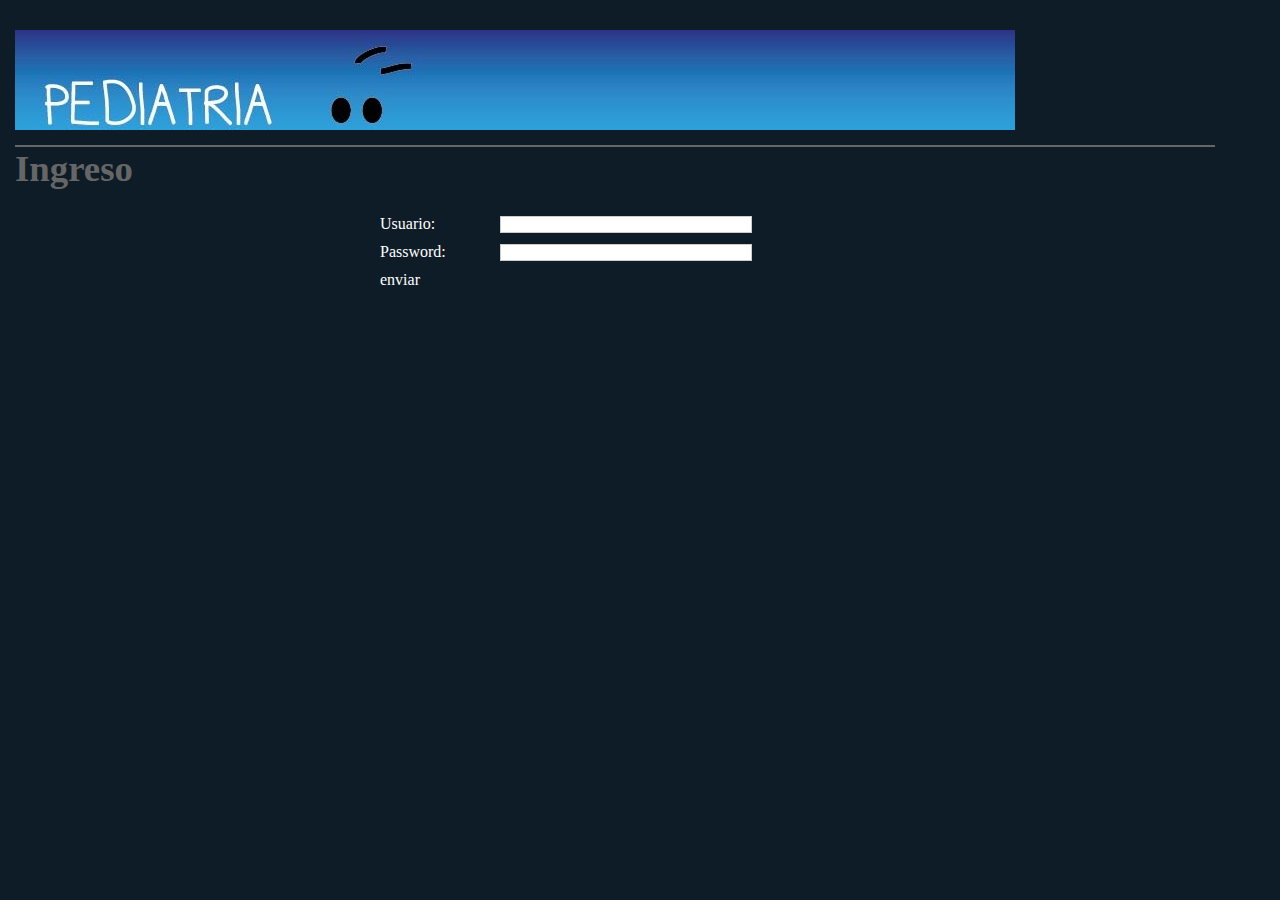
<file: private/index.html>
<!DOCTYPE html PUBLIC "-//W3C//DTD XHTML 1.0 Strict//EN" "http://www.w3.org/TR/xhtml1/DTD/xhtml1-strict.dtd">
<html xmlns="http://www.w3.org/1999/xhtml" xml:lang="en" lang="en">
<head>
	<style type="text/css">
		@import url(styles/backend.css);
	</style>
	
	<!--[if IE]>
		<style type="text/css">
			@import url(styles/IEbugs.css);
		</style>
	<![endif]-->
	
	<script type="text/javascript" src="js/jquery-1.7.2.min.js"></script>
</head>

	<body>
		<div class="bodyDiv">
			<div class="top_menu"></div>
			<div class="main_title"><h1>Ingreso</h1></div>
			<div class="left_menu"></div>
			<div class="main">
				<form id="form" action="../security/login.php" method="post">
					<fieldset>
						<input type="hidden" name="url" value="/front/private/menu.php" />
						<div><label>Usuario:</label> <input name="usuario" type="text" size="15" maxlength="10" /></div>
						<div><label>Password:</label> <input name="password" type="password" size="15" maxlength="10" /></div>
						<div><label><a href="javascript:$('#form').submit();">enviar</a></label></div>
					</fieldset>
				</form>	
			</div><!-- contenido -->
		</div>
	</body>
</html>
</file>
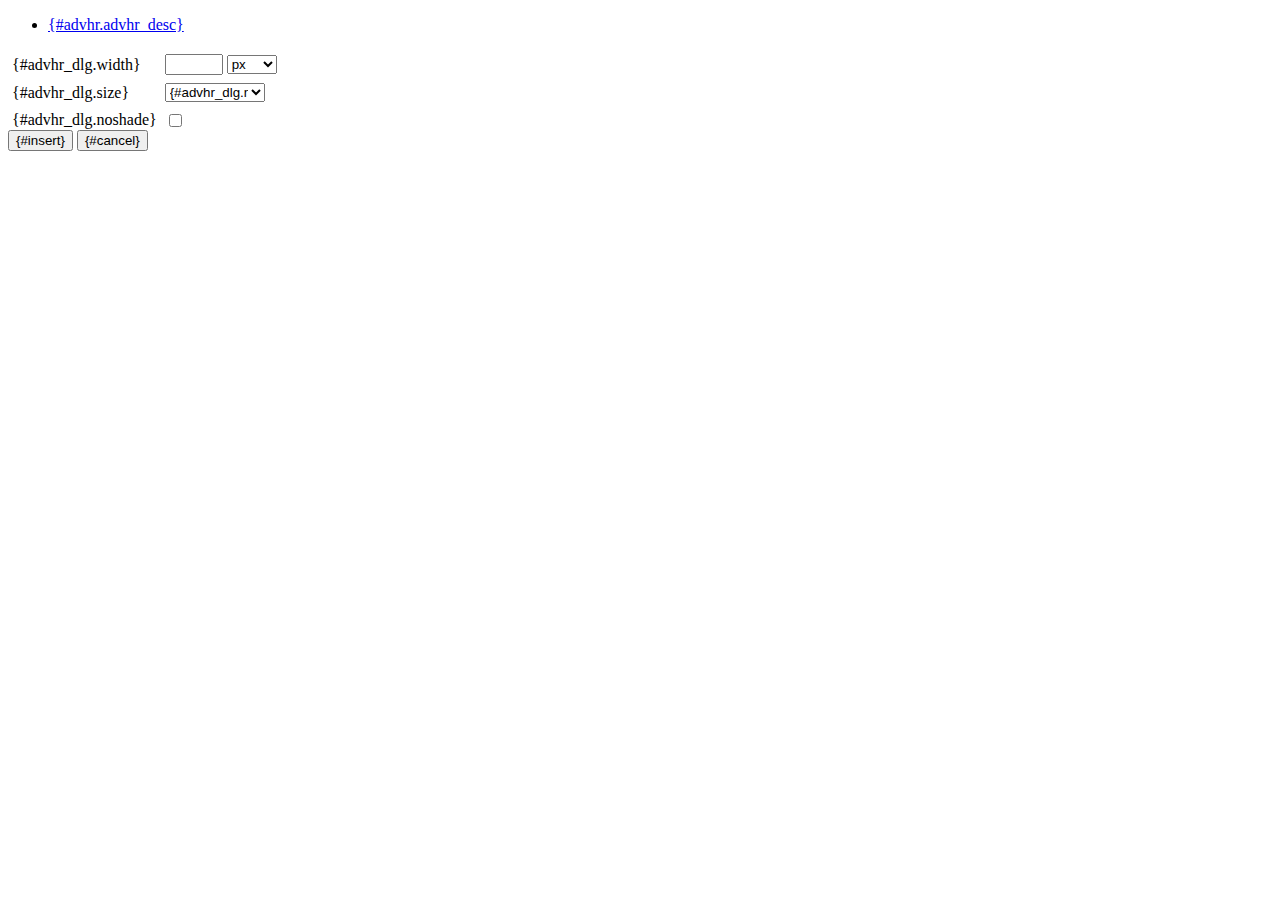
<file: private/js/tiny_mce/plugins/advhr/rule.htm>
<!DOCTYPE html PUBLIC "-//W3C//DTD XHTML 1.0 Strict//EN" "http://www.w3.org/TR/xhtml1/DTD/xhtml1-strict.dtd">
<html xmlns="http://www.w3.org/1999/xhtml">
<head>
	<title>{#advhr.advhr_desc}</title>
	<script type="text/javascript" src="../../tiny_mce_popup.js"></script>
	<script type="text/javascript" src="js/rule.js"></script>
	<script type="text/javascript" src="../../utils/mctabs.js"></script>
	<script type="text/javascript" src="../../utils/form_utils.js"></script>
	<link href="css/advhr.css" rel="stylesheet" type="text/css" />
</head>
<body role="application">
<form onsubmit="AdvHRDialog.update();return false;" action="#">
	<div class="tabs">
		<ul>
			<li id="general_tab" class="current" aria-controls="general_panel"><span><a href="javascript:mcTabs.displayTab('general_tab','general_panel');" onmousedown="return false;">{#advhr.advhr_desc}</a></span></li>
		</ul>
	</div>

	<div class="panel_wrapper">
		<div id="general_panel" class="panel current">
			<table role="presentation" border="0" cellpadding="4" cellspacing="0">
					<tr role="group" aria-labelledby="width_label">
						<td><label id="width_label" for="width">{#advhr_dlg.width}</label></td>
						<td class="nowrap">
							<input id="width" name="width" type="text" value="" class="mceFocus" />
							<span style="display:none;" id="width_unit_label">{#advhr_dlg.widthunits}</span>
							<select name="width2" id="width2" aria-labelledby="width_unit_label">
								<option value="">px</option>
								<option value="%">%</option>
							</select>
						</td>
					</tr>
					<tr>
						<td><label for="size">{#advhr_dlg.size}</label></td>
						<td><select id="size" name="size">
							<option value="">{#advhr_dlg.normal}</option>
							<option value="1">1</option>
							<option value="2">2</option>
							<option value="3">3</option>
							<option value="4">4</option>
							<option value="5">5</option>
						</select></td>
					</tr>
					<tr>
						<td><label for="noshade">{#advhr_dlg.noshade}</label></td>
						<td><input type="checkbox" name="noshade" id="noshade" class="radio" /></td>
					</tr>
			</table>
		</div>
	</div>

	<div class="mceActionPanel">
		<input type="submit" id="insert" name="insert" value="{#insert}" />
		<input type="button" id="cancel" name="cancel" value="{#cancel}" onclick="tinyMCEPopup.close();" />
	</div>
</form>
</body>
</html>
</file>
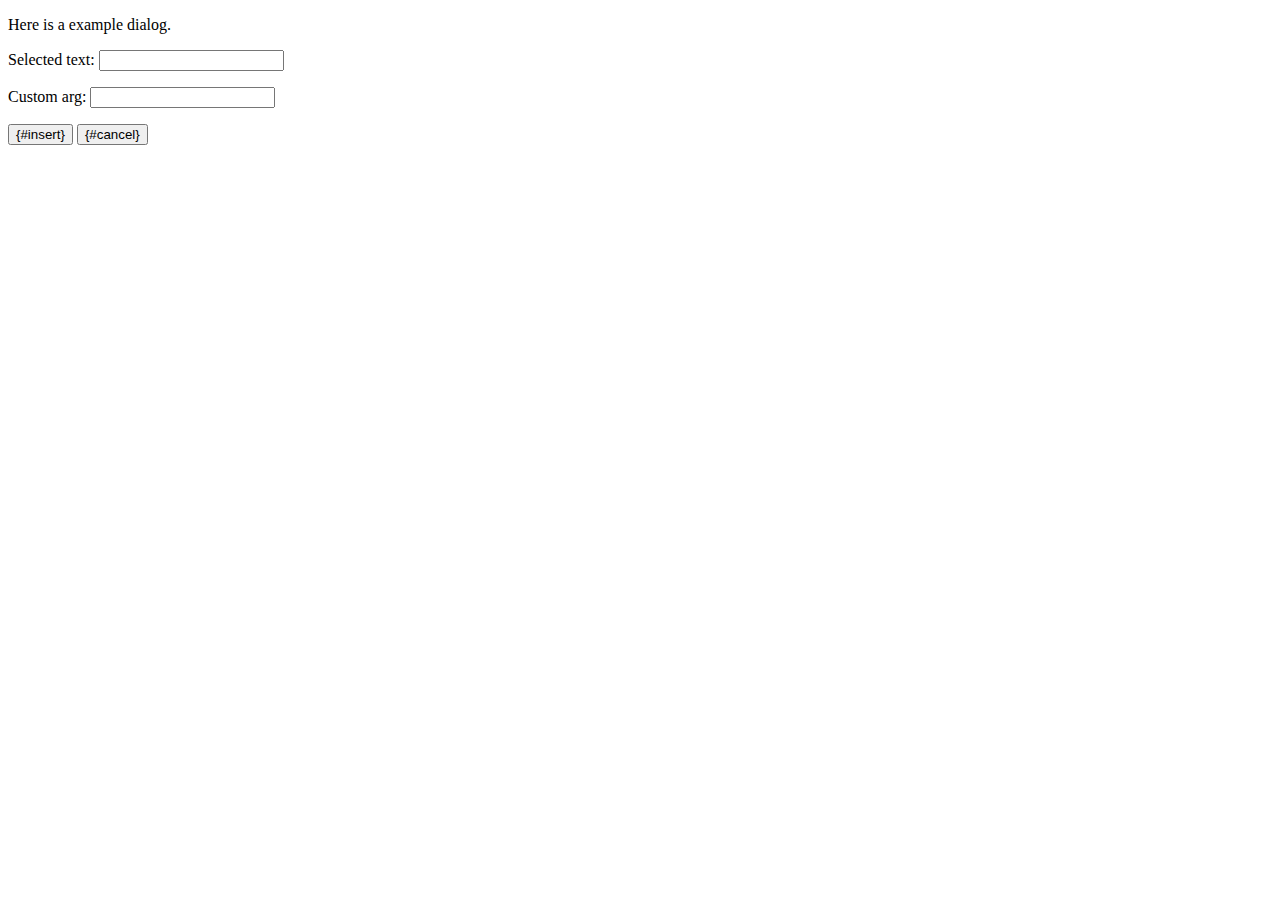
<file: private/js/tiny_mce/plugins/example/dialog.htm>
<!DOCTYPE html PUBLIC "-//W3C//DTD XHTML 1.0 Strict//EN" "http://www.w3.org/TR/xhtml1/DTD/xhtml1-strict.dtd">
<html xmlns="http://www.w3.org/1999/xhtml">
<head>
	<title>{#example_dlg.title}</title>
	<script type="text/javascript" src="../../tiny_mce_popup.js"></script>
	<script type="text/javascript" src="js/dialog.js"></script>
</head>
<body>

<form onsubmit="ExampleDialog.insert();return false;" action="#">
	<p>Here is a example dialog.</p>
	<p>Selected text: <input id="someval" name="someval" type="text" class="text" /></p>
	<p>Custom arg: <input id="somearg" name="somearg" type="text" class="text" /></p>

	<div class="mceActionPanel">
		<input type="button" id="insert" name="insert" value="{#insert}" onclick="ExampleDialog.insert();" />
		<input type="button" id="cancel" name="cancel" value="{#cancel}" onclick="tinyMCEPopup.close();" />
	</div>
</form>

</body>
</html>
</file>
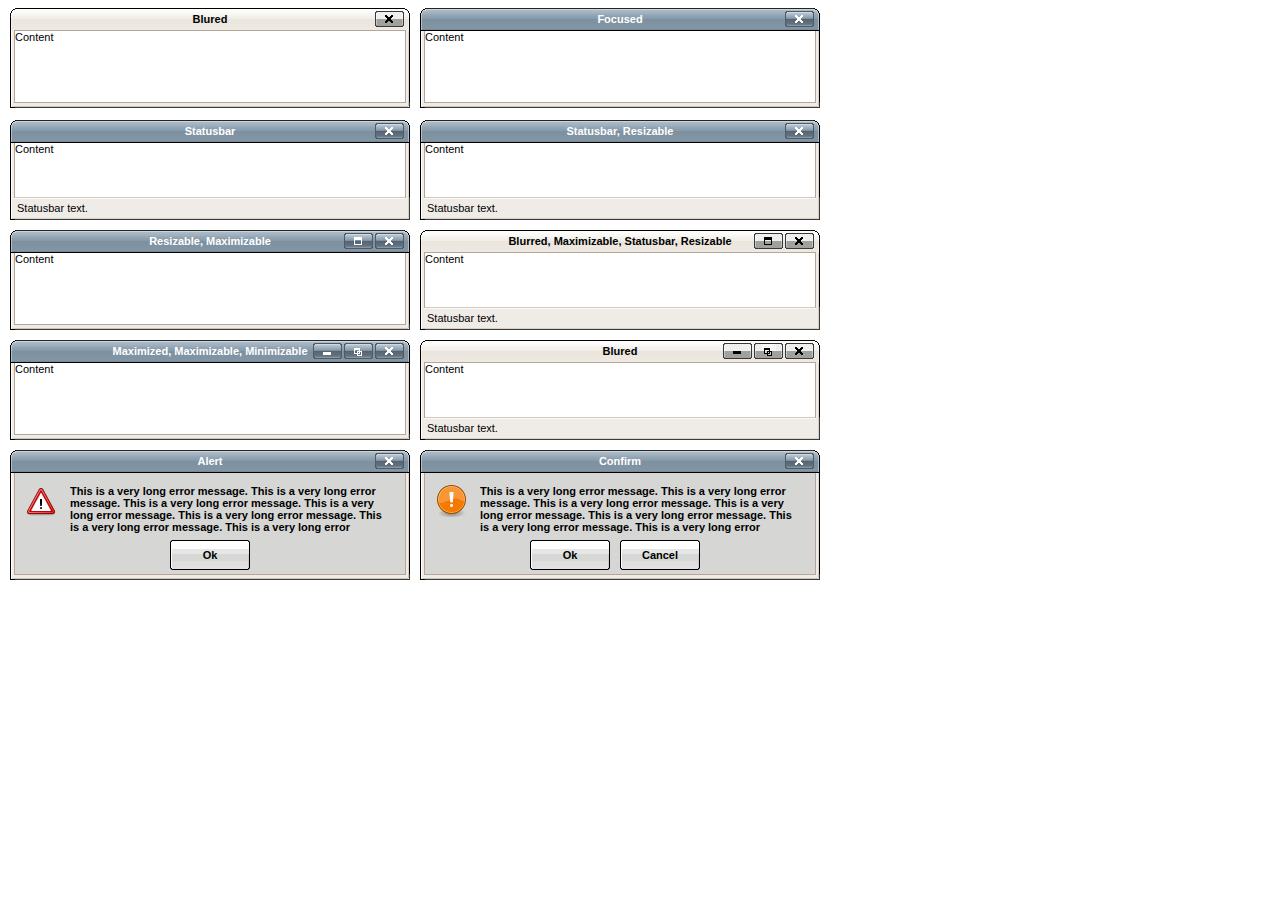
<file: private/js/tiny_mce/plugins/inlinepopups/template.htm>
<!-- <!DOCTYPE html PUBLIC "-//W3C//DTD XHTML 1.0 Strict//EN" "http://www.w3.org/TR/xhtml1/DTD/xhtml1-strict.dtd"> -->
<html xmlns="http://www.w3.org/1999/xhtml">
<head>
<title>Template for dialogs</title>
<link rel="stylesheet" type="text/css" href="skins/clearlooks2/window.css" />
</head>
<body>

<div class="mceEditor">
	<div class="clearlooks2" style="width:400px; height:100px; left:10px;">
		<div class="mceWrapper">
			<div class="mceTop">
				<div class="mceLeft"></div>
				<div class="mceCenter"></div>
				<div class="mceRight"></div>
				<span>Blured</span>
			</div>

			<div class="mceMiddle">
				<div class="mceLeft"></div>
				<span>Content</span>
				<div class="mceRight"></div>
			</div>

			<div class="mceBottom">
				<div class="mceLeft"></div>
				<div class="mceCenter"></div>
				<div class="mceRight"></div>
				<span>Statusbar text.</span>
			</div>

			<a class="mceMove" href="#"></a>
			<a class="mceMin" href="#"></a>
			<a class="mceMax" href="#"></a>
			<a class="mceMed" href="#"></a>
			<a class="mceClose" href="#"></a>
			<a class="mceResize mceResizeN" href="#"></a>
			<a class="mceResize mceResizeS" href="#"></a>
			<a class="mceResize mceResizeW" href="#"></a>
			<a class="mceResize mceResizeE" href="#"></a>
			<a class="mceResize mceResizeNW" href="#"></a>
			<a class="mceResize mceResizeNE" href="#"></a>
			<a class="mceResize mceResizeSW" href="#"></a>
			<a class="mceResize mceResizeSE" href="#"></a>
		</div>
	</div>

	<div class="clearlooks2" style="width:400px; height:100px; left:420px;">
		<div class="mceWrapper mceMovable mceFocus">
			<div class="mceTop">
				<div class="mceLeft"></div>
				<div class="mceCenter"></div>
				<div class="mceRight"></div>
				<span>Focused</span>
			</div>

			<div class="mceMiddle">
				<div class="mceLeft"></div>
				<span>Content</span>
				<div class="mceRight"></div>
			</div>

			<div class="mceBottom">
				<div class="mceLeft"></div>
				<div class="mceCenter"></div>
				<div class="mceRight"></div>
				<span>Statusbar text.</span>
			</div>

			<a class="mceMove" href="#"></a>
			<a class="mceMin" href="#"></a>
			<a class="mceMax" href="#"></a>
			<a class="mceMed" href="#"></a>
			<a class="mceClose" href="#"></a>
			<a class="mceResize mceResizeN" href="#"></a>
			<a class="mceResize mceResizeS" href="#"></a>
			<a class="mceResize mceResizeW" href="#"></a>
			<a class="mceResize mceResizeE" href="#"></a>
			<a class="mceResize mceResizeNW" href="#"></a>
			<a class="mceResize mceResizeNE" href="#"></a>
			<a class="mceResize mceResizeSW" href="#"></a>
			<a class="mceResize mceResizeSE" href="#"></a>
		</div>
	</div>

	<div class="clearlooks2" style="width:400px; height:100px; left:10px; top:120px;">
		<div class="mceWrapper mceMovable mceFocus mceStatusbar">
			<div class="mceTop">
				<div class="mceLeft"></div>
				<div class="mceCenter"></div>
				<div class="mceRight"></div>
				<span>Statusbar</span>
			</div>

			<div class="mceMiddle">
				<div class="mceLeft"></div>
				<span>Content</span>
				<div class="mceRight"></div>
			</div>

			<div class="mceBottom">
				<div class="mceLeft"></div>
				<div class="mceCenter"></div>
				<div class="mceRight"></div>
				<span>Statusbar text.</span>
			</div>

			<a class="mceMove" href="#"></a>
			<a class="mceMin" href="#"></a>
			<a class="mceMax" href="#"></a>
			<a class="mceMed" href="#"></a>
			<a class="mceClose" href="#"></a>
			<a class="mceResize mceResizeN" href="#"></a>
			<a class="mceResize mceResizeS" href="#"></a>
			<a class="mceResize mceResizeW" href="#"></a>
			<a class="mceResize mceResizeE" href="#"></a>
			<a class="mceResize mceResizeNW" href="#"></a>
			<a class="mceResize mceResizeNE" href="#"></a>
			<a class="mceResize mceResizeSW" href="#"></a>
			<a class="mceResize mceResizeSE" href="#"></a>
		</div>
	</div>

	<div class="clearlooks2" style="width:400px; height:100px; left:420px; top:120px;">
		<div class="mceWrapper mceMovable mceFocus mceStatusbar mceResizable">
			<div class="mceTop">
				<div class="mceLeft"></div>
				<div class="mceCenter"></div>
				<div class="mceRight"></div>
				<span>Statusbar, Resizable</span>
			</div>

			<div class="mceMiddle">
				<div class="mceLeft"></div>
				<span>Content</span>
				<div class="mceRight"></div>
			</div>

			<div class="mceBottom">
				<div class="mceLeft"></div>
				<div class="mceCenter"></div>
				<div class="mceRight"></div>
				<span>Statusbar text.</span>
			</div>

			<a class="mceMove" href="#"></a>
			<a class="mceMin" href="#"></a>
			<a class="mceMax" href="#"></a>
			<a class="mceMed" href="#"></a>
			<a class="mceClose" href="#"></a>
			<a class="mceResize mceResizeN" href="#"></a>
			<a class="mceResize mceResizeS" href="#"></a>
			<a class="mceResize mceResizeW" href="#"></a>
			<a class="mceResize mceResizeE" href="#"></a>
			<a class="mceResize mceResizeNW" href="#"></a>
			<a class="mceResize mceResizeNE" href="#"></a>
			<a class="mceResize mceResizeSW" href="#"></a>
			<a class="mceResize mceResizeSE" href="#"></a>
		</div>
	</div>

	<div class="clearlooks2" style="width:400px; height:100px; left:10px; top:230px;">
		<div class="mceWrapper mceMovable mceFocus mceResizable mceMaximizable">
			<div class="mceTop">
				<div class="mceLeft"></div>
				<div class="mceCenter"></div>
				<div class="mceRight"></div>
				<span>Resizable, Maximizable</span>
			</div>

			<div class="mceMiddle">
				<div class="mceLeft"></div>
				<span>Content</span>
				<div class="mceRight"></div>
			</div>

			<div class="mceBottom">
				<div class="mceLeft"></div>
				<div class="mceCenter"></div>
				<div class="mceRight"></div>
				<span>Statusbar text.</span>
			</div>

			<a class="mceMove" href="#"></a>
			<a class="mceMin" href="#"></a>
			<a class="mceMax" href="#"></a>
			<a class="mceMed" href="#"></a>
			<a class="mceClose" href="#"></a>
			<a class="mceResize mceResizeN" href="#"></a>
			<a class="mceResize mceResizeS" href="#"></a>
			<a class="mceResize mceResizeW" href="#"></a>
			<a class="mceResize mceResizeE" href="#"></a>
			<a class="mceResize mceResizeNW" href="#"></a>
			<a class="mceResize mceResizeNE" href="#"></a>
			<a class="mceResize mceResizeSW" href="#"></a>
			<a class="mceResize mceResizeSE" href="#"></a>
		</div>
	</div>

	<div class="clearlooks2" style="width:400px; height:100px; left:420px; top:230px;">
		<div class="mceWrapper mceMovable mceStatusbar mceResizable mceMaximizable">
			<div class="mceTop">
				<div class="mceLeft"></div>
				<div class="mceCenter"></div>
				<div class="mceRight"></div>
				<span>Blurred, Maximizable, Statusbar, Resizable</span>
			</div>

			<div class="mceMiddle">
				<div class="mceLeft"></div>
				<span>Content</span>
				<div class="mceRight"></div>
			</div>

			<div class="mceBottom">
				<div class="mceLeft"></div>
				<div class="mceCenter"></div>
				<div class="mceRight"></div>
				<span>Statusbar text.</span>
			</div>

			<a class="mceMove" href="#"></a>
			<a class="mceMin" href="#"></a>
			<a class="mceMax" href="#"></a>
			<a class="mceMed" href="#"></a>
			<a class="mceClose" href="#"></a>
			<a class="mceResize mceResizeN" href="#"></a>
			<a class="mceResize mceResizeS" href="#"></a>
			<a class="mceResize mceResizeW" href="#"></a>
			<a class="mceResize mceResizeE" href="#"></a>
			<a class="mceResize mceResizeNW" href="#"></a>
			<a class="mceResize mceResizeNE" href="#"></a>
			<a class="mceResize mceResizeSW" href="#"></a>
			<a class="mceResize mceResizeSE" href="#"></a>
		</div>
	</div>

	<div class="clearlooks2" style="width:400px; height:100px; left:10px; top:340px;">
		<div class="mceWrapper mceMovable mceFocus mceResizable mceMaximized mceMinimizable mceMaximizable">
			<div class="mceTop">
				<div class="mceLeft"></div>
				<div class="mceCenter"></div>
				<div class="mceRight"></div>
				<span>Maximized, Maximizable, Minimizable</span>
			</div>

			<div class="mceMiddle">
				<div class="mceLeft"></div>
				<span>Content</span>
				<div class="mceRight"></div>
			</div>

			<div class="mceBottom">
				<div class="mceLeft"></div>
				<div class="mceCenter"></div>
				<div class="mceRight"></div>
				<span>Statusbar text.</span>
			</div>

			<a class="mceMove" href="#"></a>
			<a class="mceMin" href="#"></a>
			<a class="mceMax" href="#"></a>
			<a class="mceMed" href="#"></a>
			<a class="mceClose" href="#"></a>
			<a class="mceResize mceResizeN" href="#"></a>
			<a class="mceResize mceResizeS" href="#"></a>
			<a class="mceResize mceResizeW" href="#"></a>
			<a class="mceResize mceResizeE" href="#"></a>
			<a class="mceResize mceResizeNW" href="#"></a>
			<a class="mceResize mceResizeNE" href="#"></a>
			<a class="mceResize mceResizeSW" href="#"></a>
			<a class="mceResize mceResizeSE" href="#"></a>
		</div>
	</div>

	<div class="clearlooks2" style="width:400px; height:100px; left:420px; top:340px;">
		<div class="mceWrapper mceMovable mceStatusbar mceResizable mceMaximized mceMinimizable mceMaximizable">
			<div class="mceTop">
				<div class="mceLeft"></div>
				<div class="mceCenter"></div>
				<div class="mceRight"></div>
				<span>Blured</span>
			</div>

			<div class="mceMiddle">
				<div class="mceLeft"></div>
				<span>Content</span>
				<div class="mceRight"></div>
			</div>

			<div class="mceBottom">
				<div class="mceLeft"></div>
				<div class="mceCenter"></div>
				<div class="mceRight"></div>
				<span>Statusbar text.</span>
			</div>

			<a class="mceMove" href="#"></a>
			<a class="mceMin" href="#"></a>
			<a class="mceMax" href="#"></a>
			<a class="mceMed" href="#"></a>
			<a class="mceClose" href="#"></a>
			<a class="mceResize mceResizeN" href="#"></a>
			<a class="mceResize mceResizeS" href="#"></a>
			<a class="mceResize mceResizeW" href="#"></a>
			<a class="mceResize mceResizeE" href="#"></a>
			<a class="mceResize mceResizeNW" href="#"></a>
			<a class="mceResize mceResizeNE" href="#"></a>
			<a class="mceResize mceResizeSW" href="#"></a>
			<a class="mceResize mceResizeSE" href="#"></a>
		</div>
	</div>

	<div class="clearlooks2" style="width:400px; height:130px; left:10px; top:450px;">
		<div class="mceWrapper mceMovable mceFocus mceModal mceAlert">
			<div class="mceTop">
				<div class="mceLeft"></div>
				<div class="mceCenter"></div>
				<div class="mceRight"></div>
				<span>Alert</span>
			</div>

			<div class="mceMiddle">
				<div class="mceLeft"></div>
				<span>
					This is a very long error message. This is a very long error message.
					This is a very long error message. This is a very long error message.
					This is a very long error message. This is a very long error message.
					This is a very long error message. This is a very long error message.
					This is a very long error message. This is a very long error message.
					This is a very long error message. This is a very long error message.
				</span>
				<div class="mceRight"></div>
				<div class="mceIcon"></div>
			</div>

			<div class="mceBottom">
				<div class="mceLeft"></div>
				<div class="mceCenter"></div>
				<div class="mceRight"></div>
			</div>

			<a class="mceMove" href="#"></a>
			<a class="mceButton mceOk" href="#">Ok</a>
			<a class="mceClose" href="#"></a>
		</div>
	</div>

	<div class="clearlooks2" style="width:400px; height:130px; left:420px; top:450px;">
		<div class="mceWrapper mceMovable mceFocus mceModal mceConfirm">
			<div class="mceTop">
				<div class="mceLeft"></div>
				<div class="mceCenter"></div>
				<div class="mceRight"></div>
				<span>Confirm</span>
			</div>

			<div class="mceMiddle">
				<div class="mceLeft"></div>
				<span>
					This is a very long error message. This is a very long error message.
					This is a very long error message. This is a very long error message.
					This is a very long error message. This is a very long error message.
					This is a very long error message. This is a very long error message.
					This is a very long error message. This is a very long error message.
					This is a very long error message. This is a very long error message.
					</span>
				<div class="mceRight"></div>
				<div class="mceIcon"></div>
			</div>

			<div class="mceBottom">
				<div class="mceLeft"></div>
				<div class="mceCenter"></div>
				<div class="mceRight"></div>
			</div>

			<a class="mceMove" href="#"></a>
			<a class="mceButton mceOk" href="#">Ok</a>
			<a class="mceButton mceCancel" href="#">Cancel</a>
			<a class="mceClose" href="#"></a>
		</div>
	</div>
</div>

</body>
</html>
</file>
<file: private/js/tiny_mce/plugins/advhr/css/advhr.css>
input.radio {border:1px none #000; background:transparent; vertical-align:middle;}
.panel_wrapper div.current {height:80px;}
#width {width:50px; vertical-align:middle;}
#width2 {width:50px; vertical-align:middle;}
#size {width:100px;}
</file>
<file: private/js/tiny_mce/plugins/inlinepopups/skins/clearlooks2/window.css>
/* Clearlooks 2 */

/* Reset */
.clearlooks2, .clearlooks2 div, .clearlooks2 span, .clearlooks2 a {vertical-align:baseline; text-align:left; position:absolute; border:0; padding:0; margin:0; background:transparent; font-family:Arial,Verdana; font-size:11px; color:#000; text-decoration:none; font-weight:normal; width:auto; height:auto; overflow:hidden; display:block}

/* General */
.clearlooks2 {position:absolute; direction:ltr}
.clearlooks2 .mceWrapper {position:static}
.mceEventBlocker {position:fixed; left:0; top:0; background:url(img/horizontal.gif) no-repeat 0 -75px; width:100%; height:100%}
.clearlooks2 .mcePlaceHolder {border:1px solid #000; background:#888; top:0; left:0; opacity:0.5; -ms-filter:'alpha(opacity=50)'; filter:alpha(opacity=50)}
.clearlooks2_modalBlocker {position:fixed; left:0; top:0; width:100%; height:100%; background:#FFF; opacity:0.6; -ms-filter:'alpha(opacity=60)'; filter:alpha(opacity=60); display:none}

/* Top */
.clearlooks2 .mceTop, .clearlooks2 .mceTop div {top:0; width:100%; height:23px}
.clearlooks2 .mceTop .mceLeft {width:6px; background:url(img/corners.gif)}
.clearlooks2 .mceTop .mceCenter {right:6px; width:100%; height:23px; background:url(img/horizontal.gif) 12px 0; clip:rect(auto auto auto 12px)}
.clearlooks2 .mceTop .mceRight {right:0; width:6px; height:23px; background:url(img/corners.gif) -12px 0}
.clearlooks2 .mceTop span {width:100%; text-align:center; vertical-align:middle; line-height:23px; font-weight:bold}
.clearlooks2 .mceFocus .mceTop .mceLeft {background:url(img/corners.gif) -6px 0}
.clearlooks2 .mceFocus .mceTop .mceCenter {background:url(img/horizontal.gif) 0 -23px}
.clearlooks2 .mceFocus .mceTop .mceRight {background:url(img/corners.gif) -18px 0}
.clearlooks2 .mceFocus .mceTop span {color:#FFF}

/* Middle */
.clearlooks2 .mceMiddle, .clearlooks2 .mceMiddle div {top:0}
.clearlooks2 .mceMiddle {width:100%; height:100%; clip:rect(23px auto auto auto)}
.clearlooks2 .mceMiddle .mceLeft {left:0; width:5px; height:100%; background:url(img/vertical.gif) -5px 0}
.clearlooks2 .mceMiddle span {top:23px; left:5px; width:100%; height:100%; background:#FFF}
.clearlooks2 .mceMiddle .mceRight {right:0; width:5px; height:100%; background:url(img/vertical.gif)}

/* Bottom */
.clearlooks2 .mceBottom, .clearlooks2 .mceBottom div {height:6px}
.clearlooks2 .mceBottom {left:0; bottom:0; width:100%}
.clearlooks2 .mceBottom div {top:0}
.clearlooks2 .mceBottom .mceLeft {left:0; width:5px; background:url(img/corners.gif) -34px -6px}
.clearlooks2 .mceBottom .mceCenter {left:5px; width:100%; background:url(img/horizontal.gif) 0 -46px}
.clearlooks2 .mceBottom .mceRight {right:0; width:5px; background: url(img/corners.gif) -34px 0}
.clearlooks2 .mceBottom span {display:none}
.clearlooks2 .mceStatusbar .mceBottom, .clearlooks2 .mceStatusbar .mceBottom div {height:23px}
.clearlooks2 .mceStatusbar .mceBottom .mceLeft {background:url(img/corners.gif) -29px 0}
.clearlooks2 .mceStatusbar .mceBottom .mceCenter {background:url(img/horizontal.gif) 0 -52px}
.clearlooks2 .mceStatusbar .mceBottom .mceRight {background:url(img/corners.gif) -24px 0}
.clearlooks2 .mceStatusbar .mceBottom span {display:block; left:7px; font-family:Arial, Verdana; font-size:11px; line-height:23px}

/* Actions */
.clearlooks2 a {width:29px; height:16px; top:3px;}
.clearlooks2 .mceClose {right:6px; background:url(img/buttons.gif) -87px 0}
.clearlooks2 .mceMin {display:none; right:68px; background:url(img/buttons.gif) 0 0}
.clearlooks2 .mceMed {display:none; right:37px; background:url(img/buttons.gif) -29px 0}
.clearlooks2 .mceMax {display:none; right:37px; background:url(img/buttons.gif) -58px 0}
.clearlooks2 .mceMove {display:none;width:100%;cursor:move;background:url(img/corners.gif) no-repeat -100px -100px}
.clearlooks2 .mceMovable .mceMove {display:block}
.clearlooks2 .mceFocus .mceClose {right:6px; background:url(img/buttons.gif) -87px -16px}
.clearlooks2 .mceFocus .mceMin {right:68px; background:url(img/buttons.gif) 0 -16px}
.clearlooks2 .mceFocus .mceMed {right:37px; background:url(img/buttons.gif) -29px -16px}
.clearlooks2 .mceFocus .mceMax {right:37px; background:url(img/buttons.gif) -58px -16px}
.clearlooks2 .mceFocus .mceClose:hover {right:6px; background:url(img/buttons.gif) -87px -32px}
.clearlooks2 .mceFocus .mceClose:hover {right:6px; background:url(img/buttons.gif) -87px -32px}
.clearlooks2 .mceFocus .mceMin:hover {right:68px; background:url(img/buttons.gif) 0 -32px}
.clearlooks2 .mceFocus .mceMed:hover {right:37px; background:url(img/buttons.gif) -29px -32px}
.clearlooks2 .mceFocus .mceMax:hover {right:37px; background:url(img/buttons.gif) -58px -32px}

/* Resize */
.clearlooks2 .mceResize {top:auto; left:auto; display:none; width:5px; height:5px; background:url(img/horizontal.gif) no-repeat 0 -75px}
.clearlooks2 .mceResizable .mceResize {display:block}
.clearlooks2 .mceResizable .mceMin, .clearlooks2 .mceMax {display:none}
.clearlooks2 .mceMinimizable .mceMin {display:block}
.clearlooks2 .mceMaximizable .mceMax {display:block}
.clearlooks2 .mceMaximized .mceMed {display:block}
.clearlooks2 .mceMaximized .mceMax {display:none}
.clearlooks2 a.mceResizeN {top:0; left:0; width:100%; cursor:n-resize}
.clearlooks2 a.mceResizeNW {top:0; left:0; cursor:nw-resize}
.clearlooks2 a.mceResizeNE {top:0; right:0; cursor:ne-resize}
.clearlooks2 a.mceResizeW {top:0; left:0; height:100%; cursor:w-resize;}
.clearlooks2 a.mceResizeE {top:0; right:0; height:100%; cursor:e-resize}
.clearlooks2 a.mceResizeS {bottom:0; left:0; width:100%; cursor:s-resize}
.clearlooks2 a.mceResizeSW {bottom:0; left:0; cursor:sw-resize}
.clearlooks2 a.mceResizeSE {bottom:0; right:0; cursor:se-resize}

/* Alert/Confirm */
.clearlooks2 .mceButton {font-weight:bold; bottom:10px; width:80px; height:30px; background:url(img/button.gif); line-height:30px; vertical-align:middle; text-align:center; outline:0}
.clearlooks2 .mceMiddle .mceIcon {left:15px; top:35px; width:32px; height:32px}
.clearlooks2 .mceAlert .mceMiddle span, .clearlooks2 .mceConfirm .mceMiddle span {background:transparent;left:60px; top:35px; width:320px; height:50px; font-weight:bold; overflow:auto; white-space:normal}
.clearlooks2 a:hover {font-weight:bold;}
.clearlooks2 .mceAlert .mceMiddle, .clearlooks2 .mceConfirm .mceMiddle {background:#D6D7D5}
.clearlooks2 .mceAlert .mceOk {left:50%; top:auto; margin-left: -40px}
.clearlooks2 .mceAlert .mceIcon {background:url(img/alert.gif)}
.clearlooks2 .mceConfirm .mceOk {left:50%; top:auto; margin-left: -90px}
.clearlooks2 .mceConfirm .mceCancel {left:50%; top:auto}
.clearlooks2 .mceConfirm .mceIcon {background:url(img/confirm.gif)}
</file>
